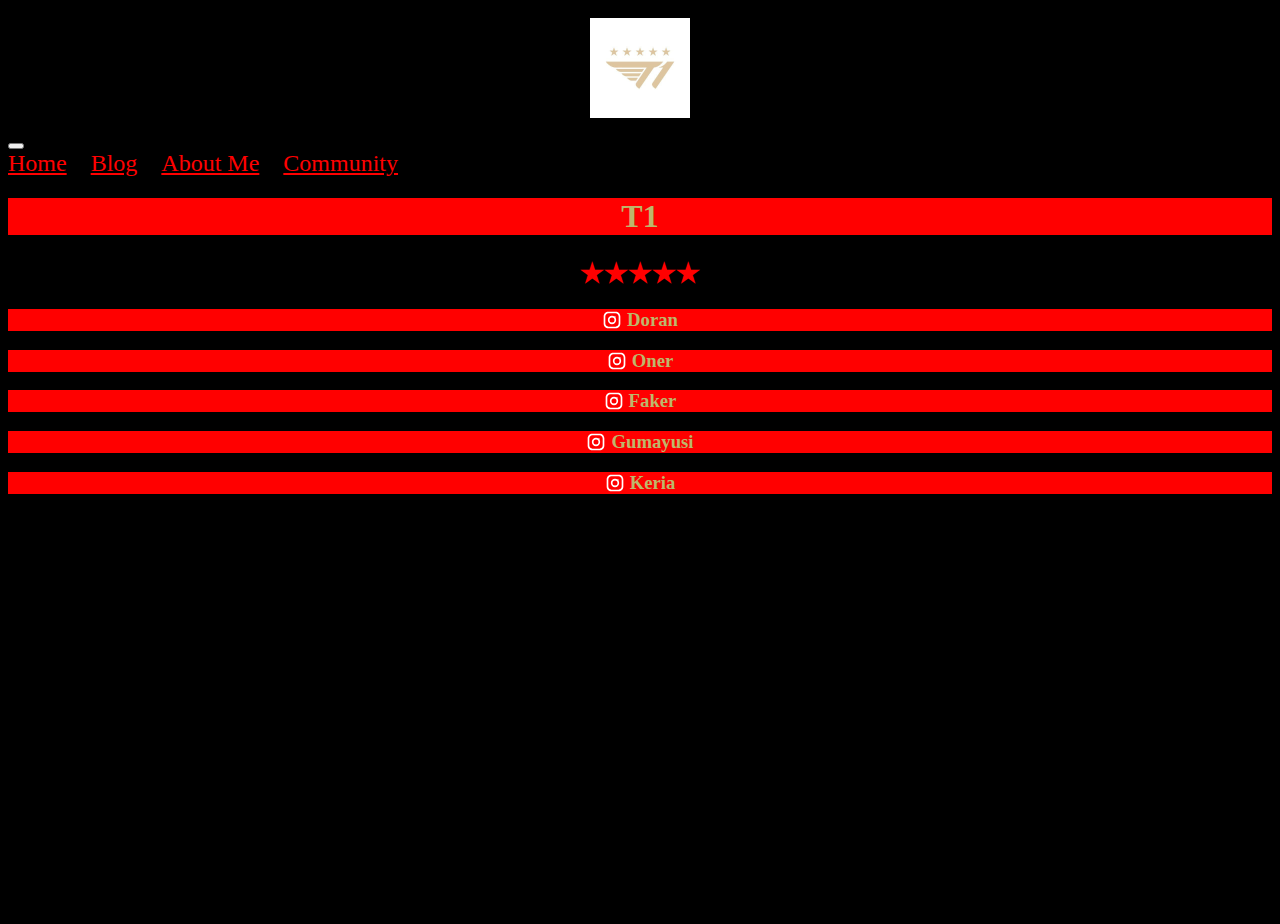
<file: index.html>
<!DOCTYPE html>
<html lang="ko">
<head>
    <meta charset="UTF-8">
    <title>ONE. STILL. FOREVER.</title>
        <link href="https://cdn.jsdelivr.net/npm/bootstrap@5.3.7/dist/css/bootstrap.min.css"
          rel="stylesheet" integrity="sha384-LN+7fdVzj6u52u30Kp6M/trliBMCMKTyK833zpbD+pXdCLuTusPj697FH4R/5mcr" crossorigin="anonymous">
    <link href="0729.css" type="text/css" rel="stylesheet"/>

</head>
<body style="background-color: black;">

  <!-- 로고 이미지 가운데 정렬 -->
  <div style="text-align: center;">
    <a href="./index.html" target="_blank">
      <img src="logo.jpg" width="100" height="100" style="padding:10px;">
  </div>

  <!-- 내비게이션 링크도 정렬 -->
<nav class="navbar navbar-dark bg-black">
  <div class="container-fluid d-flex justify-content-start align-items-center">
    <!-- 햄버거 버튼 -->
    <button class="navbar-toggler me-3" type="button" data-bs-toggle="collapse"
      data-bs-target="#navbarToggleExternalContent" aria-controls="navbarToggleExternalContent"
      aria-expanded="false" aria-label="Toggle navigation">
      <span class="navbar-toggler-icon"></span>
    </button>

    <!-- 왼쪽 정렬된 메뉴 링크들 -->
    <div class="d-flex">
      <a class="nav-link" style="color:red; margin-right: 20px; font-size: x-large;" href="index2.html">Home</a>
      <a class="nav-link" style="color:red; margin-right: 20px; font-size: x-large;" href="bloglist.html">Blog</a>
      <a class="nav-link" style="color:red; margin-right: 20px; font-size: x-large;" href="./index.html">About Me</a>
      <a class="nav-link" style="color:red; margin-right: 20px; font-size: x-large;" href="./index.html">Community</a>
    </div>
  </div>
</nav>

    <!-- 선수 정보 -->
  <h1 class="T1">T1</h1>
  <h2 style="color:red; text-align: center;">★★★★★</h2>
<h3 class="doran" style="display: flex; align-items: center; gap: 5px; justify-content: center; color: inherit; color: darkkhaki">
  <a href="https://www.instagram.com/t1doran/" target="_blank" style="text-decoration: none; color: inherit; display: flex; align-items: center; gap: 5px;">
    <svg xmlns="http://www.w3.org/2000/svg" width="20" height="20" fill="white" viewBox="0 0 24 24">
      <path d="M7.75 2h8.5C19.55 2 22 4.45 22 7.75v8.5c0 3.3-2.45 5.75-5.75 5.75h-8.5C4.45 22 2 19.55 2 16.25v-8.5C2 4.45 4.45 2 7.75 2zm0 2C5.9 4 4 5.9 4 7.75v8.5C4 18.1 5.9 20 7.75 20h8.5c1.85 0 3.75-1.9 3.75-3.75v-8.5c0-1.85-1.9-3.75-3.75-3.75h-8.5zM12 7a5 5 0 1 1 0 10 5 5 0 0 1 0-10zm0 2a3 3 0 1 0 0 6 3 3 0 0 0 0-6zm4.5-.5a1 1 0 1 1-2 0 1 1 0 0 1 2 0z"/>
    </svg>
    Doran
  </a>
</h3>

<h3 class="oner" style="display: flex; align-items: center; gap: 5px; justify-content: center; color: inherit;color: darkkhaki">
  <a href="https://www.instagram.com/t1_oner/" target="_blank" style="text-decoration: none; color: inherit; display: flex; align-items: center; gap: 5px;">
    <svg xmlns="http://www.w3.org/2000/svg" width="20" height="20" fill="white" viewBox="0 0 24 24">
      <path d="M7.75 2h8.5C19.55 2 22 4.45 22 7.75v8.5c0 3.3-2.45 5.75-5.75 5.75h-8.5C4.45 22 2 19.55 2 16.25v-8.5C2 4.45 4.45 2 7.75 2zm0 2C5.9 4 4 5.9 4 7.75v8.5C4 18.1 5.9 20 7.75 20h8.5c1.85 0 3.75-1.9 3.75-3.75v-8.5c0-1.85-1.9-3.75-3.75-3.75h-8.5zM12 7a5 5 0 1 1 0 10 5 5 0 0 1 0-10zm0 2a3 3 0 1 0 0 6 3 3 0 0 0 0-6zm4.5-.5a1 1 0 1 1-2 0 1 1 0 0 1 2 0z"/>
    </svg>
    Oner
  </a>
</h3>

<h3 class="faker" style="display: flex; align-items: center; gap: 5px; justify-content: center; color: inherit;color: darkkhaki">
  <a href="https://www.instagram.com/faker/" target="_blank" style="text-decoration: none; color: inherit; display: flex; align-items: center; gap: 5px;">
    <svg xmlns="http://www.w3.org/2000/svg" width="20" height="20" fill="white" viewBox="0 0 24 24">
      <path d="M7.75 2h8.5C19.55 2 22 4.45 22 7.75v8.5c0 3.3-2.45 5.75-5.75 5.75h-8.5C4.45 22 2 19.55 2 16.25v-8.5C2 4.45 4.45 2 7.75 2zm0 2C5.9 4 4 5.9 4 7.75v8.5C4 18.1 5.9 20 7.75 20h8.5c1.85 0 3.75-1.9 3.75-3.75v-8.5c0-1.85-1.9-3.75-3.75-3.75h-8.5zM12 7a5 5 0 1 1 0 10 5 5 0 0 1 0-10zm0 2a3 3 0 1 0 0 6 3 3 0 0 0 0-6zm4.5-.5a1 1 0 1 1-2 0 1 1 0 0 1 2 0z"/>
    </svg>
    Faker
  </a>
</h3>

<h3 class="gumayusi" style="display: flex; align-items: center; gap: 5px; justify-content: center; color: inherit;color: darkkhaki">
  <a href="https://www.instagram.com/t1_gumayusi/" target="_blank" style="text-decoration: none; color: inherit; display: flex; align-items: center; gap: 5px;">
    <svg xmlns="http://www.w3.org/2000/svg" width="20" height="20" fill="white" viewBox="0 0 24 24">
      <path d="M7.75 2h8.5C19.55 2 22 4.45 22 7.75v8.5c0 3.3-2.45 5.75-5.75 5.75h-8.5C4.45 22 2 19.55 2 16.25v-8.5C2 4.45 4.45 2 7.75 2zm0 2C5.9 4 4 5.9 4 7.75v8.5C4 18.1 5.9 20 7.75 20h8.5c1.85 0 3.75-1.9 3.75-3.75v-8.5c0-1.85-1.9-3.75-3.75-3.75h-8.5zM12 7a5 5 0 1 1 0 10 5 5 0 0 1 0-10zm0 2a3 3 0 1 0 0 6 3 3 0 0 0 0-6zm4.5-.5a1 1 0 1 1-2 0 1 1 0 0 1 2 0z"/>
    </svg>
    Gumayusi
  </a>
</h3>

<h3 class="keria" style="display: flex; align-items: center; gap: 5px; justify-content: center; color: inherit;color: darkkhaki">
  <a href="https://www.instagram.com/keria_minseok/" target="_blank" style="text-decoration: none; color: inherit; display: flex; align-items: center; gap: 5px;">
    <svg xmlns="http://www.w3.org/2000/svg" width="20" height="20" fill="white" viewBox="0 0 24 24">
      <path d="M7.75 2h8.5C19.55 2 22 4.45 22 7.75v8.5c0 3.3-2.45 5.75-5.75 5.75h-8.5C4.45 22 2 19.55 2 16.25v-8.5C2 4.45 4.45 2 7.75 2zm0 2C5.9 4 4 5.9 4 7.75v8.5C4 18.1 5.9 20 7.75 20h8.5c1.85 0 3.75-1.9 3.75-3.75v-8.5c0-1.85-1.9-3.75-3.75-3.75h-8.5zM12 7a5 5 0 1 1 0 10 5 5 0 0 1 0-10zm0 2a3 3 0 1 0 0 6 3 3 0 0 0 0-6zm4.5-.5a1 1 0 1 1-2 0 1 1 0 0 1 2 0z"/>
    </svg>
    Keria
  </a>
</h3>

  <!-- 유튜브 영상 가운데 정렬 -->
<div style="text-align: center;">
  <iframe width="1000" height="400"
    src="https://www.youtube.com/embed/LGdRymaxx78?autoplay=1&mute=1"
    title="ONE. STILL. FOREVER."
    frameborder="0"
    allow="accelerometer; autoplay; clipboard-write; encrypted-media; gyroscope; picture-in-picture; web-share"
    referrerpolicy="strict-origin-when-cross-origin"
    allowfullscreen>
  </iframe>
</div>
<script src="https://cdn.jsdelivr.net/npm/bootstrap@5.3.7/dist/js/bootstrap.bundle.min.js"
        integrity="sha384-ndDqU0Gzau9qJ1lfW4pNLlhNTkCfHzAVBReH9diLvGRem5+R9g2FzA8ZGN954O5Q" crossorigin="anonymous"></script>
<!-- 댓글 영역 -->

</body>
</html>
</file>
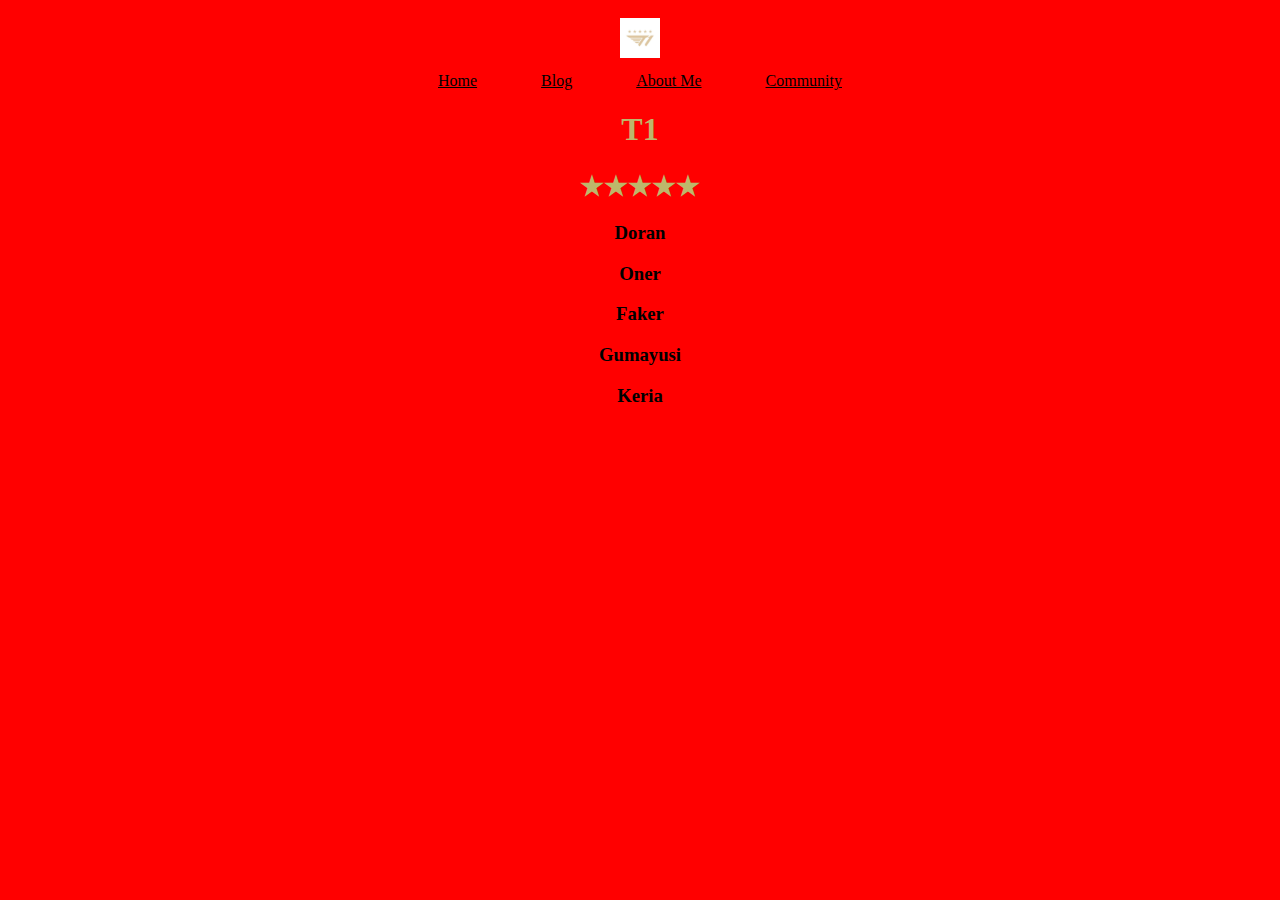
<file: Aboutme.html>
<!DOCTYPE html>
<html lang="ko">
<head>
    <meta charset="UTF-8">
    <title>ONE. STILL. FOREVER.</title>
    <link href="0729.css" type="text/css" rel="stylesheet"/>
</head>
<body style="background-color: red;">

  <!-- 로고 이미지 가운데 정렬 -->
  <div style="text-align: center;">
    <a href="./Aboutme.html" target="_blank">
      <img src="logo.jpg" width="40" height="40" style="padding:10px;">
  </div>

  <!-- 내비게이션 링크도 정렬 -->
  <div style="text-align: center; margin-bottom: 20px;">
    <a style="color:black; margin: 30px" href="./index.html">Home</a>
    <a style="color:black; margin: 30px" href="#">Blog</a>
    <a style="color:black; margin: 30px" href="./Aboutme.html">About Me</a>
    <a style="color:black; margin: 30px" href="./Aboutme.html">Community</a>
  </div>

  <!-- 선수 정보 -->
  <h1 class="T1">T1</h1>
  <h2 style="color:darkkhaki; text-align: center;">★★★★★</h2>
 <h3 class="doran">
  <a href="https://www.instagram.com/t1doran/" target="_blank" style="text-decoration: none; color: inherit;">
    Doran
  </a>
</h3>
 <h3 class="oner">
  <a href="https://www.instagram.com/t1_oner/" target="_blank" style="text-decoration: none; color: inherit;">
    Oner
  </a>
</h3>
 <h3 class="faker">
  <a href="https://www.instagram.com/faker/" target="_blank" style="text-decoration: none; color: inherit;">
    Faker
  </a>
</h3>
  <h3 class="gumayusi">
  <a href="https://www.instagram.com/t1_gumayusi/" target="_blank" style="text-decoration: none; color: inherit;">
    Gumayusi
  </a>
</h3>
  <h3 class="keria">
  <a href="https://www.instagram.com/keria_minseok/" target="_blank" style="text-decoration: none; color: inherit;">
    Keria
  </a>
</h3>

  <!-- 유튜브 영상 가운데 정렬 -->
<div style="text-align: center;">
  <iframe width="800" height="300"
    src="https://www.youtube.com/embed/LGdRymaxx78?autoplay=1&mute=1"
    title="ONE. STILL. FOREVER."
    frameborder="0"
    allow="accelerometer; autoplay; clipboard-write; encrypted-media; gyroscope; picture-in-picture; web-share"
    referrerpolicy="strict-origin-when-cross-origin"
    allowfullscreen>
  </iframe>
</div>

</body>
</html>
</file>
<file: 0729.css>
.T1{color:darkkhaki;background-color: red;text-align:center}
    .doran{color: black;background-color:red;text-align:center;}
    .oner{color: black;background-color:red;text-align:center}
    .faker{color: black;background-color:red;text-align:center}
    .gumayusi{color: black;background-color:red;text-align:center}
    .keria{color: black;background-color:red;text-align:center}
</file>
